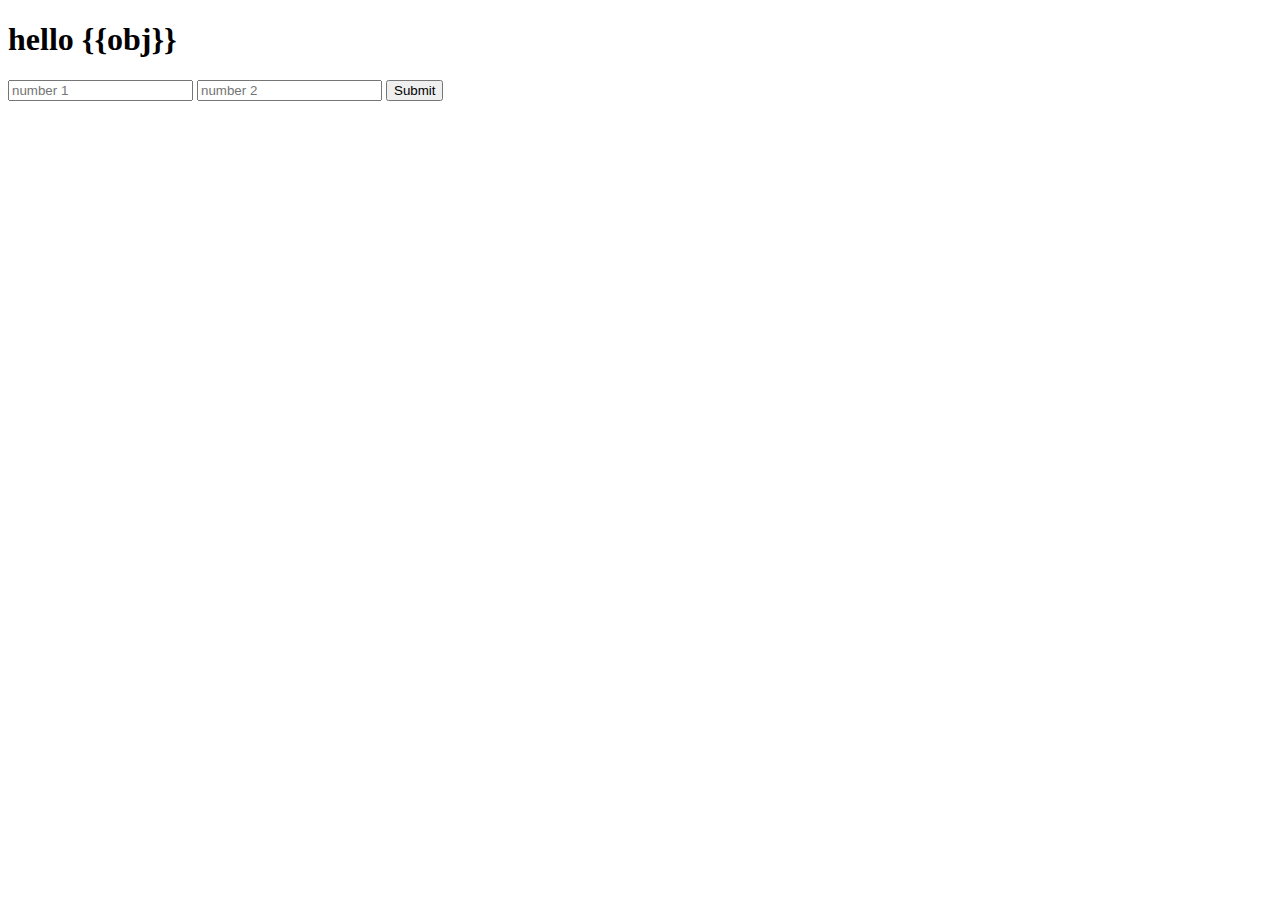
<file: travelproject/templates/home.html>
<!DOCTYPE html>
<html lang="en">
<head>
    <meta charset="UTF-8">
    <title>Title</title>
</head>
<body>
<h1>hello {{obj}}</h1>
<form action="add/" method="get">
    <input type="text" name="num1" placeholder="number 1">
    <input type="text" name="num2" placeholder="number 2">
    <input type="submit" value="Submit">
</form>
</body>
</html>
</file>
